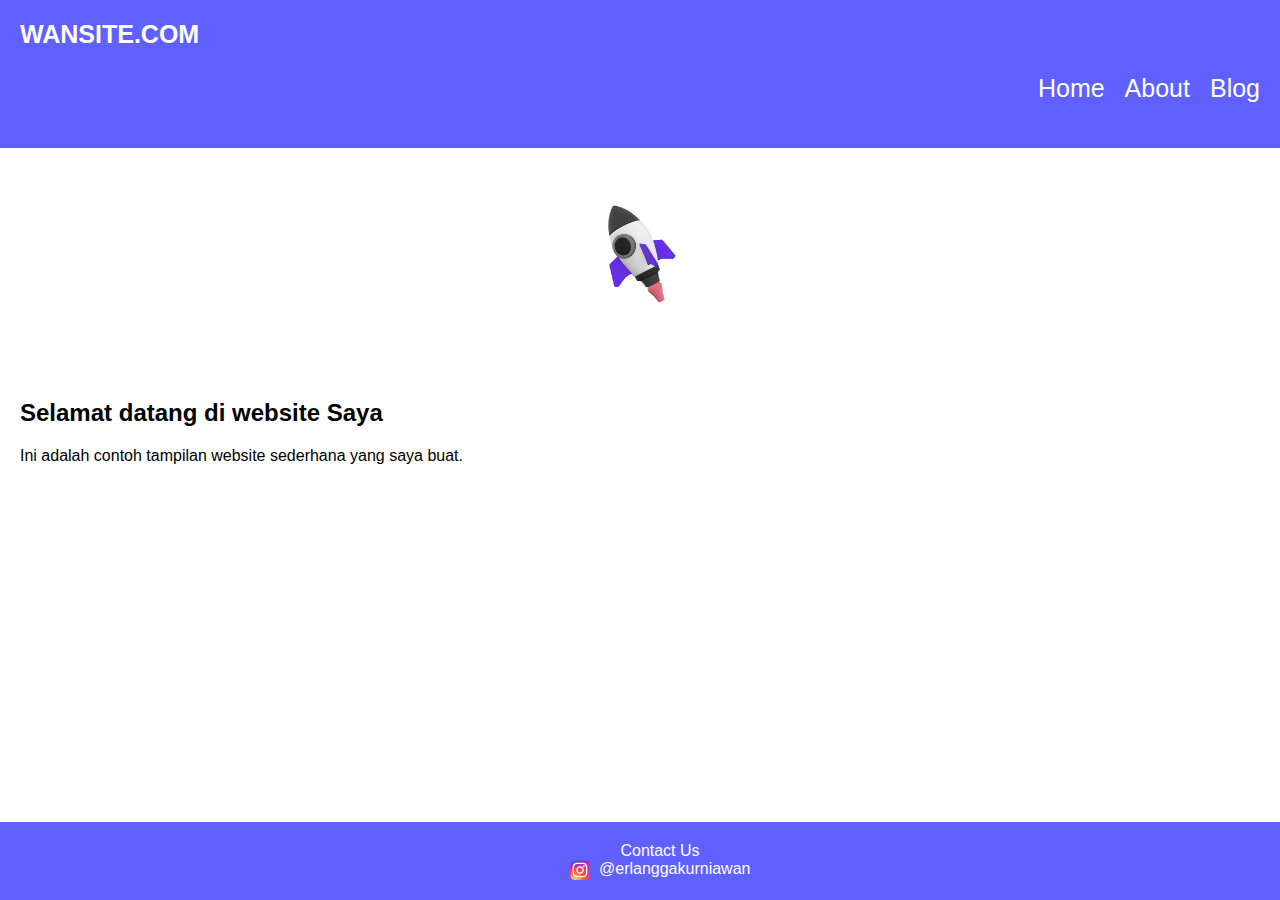
<file: index.html>
<!DOCTYPE html>
<html lang="en">
  <head>
    <meta charset="UTF-8" />
    <meta name="viewport" content="width=device-width, initial-scale=1.0" />
    <title>Website Sederhana</title>
    <link rel="stylesheet" href="style.css">
  </head>
  <body>
    <header>
      <strong>WANSITE.COM</strong>
      <ul>
        <li><a href="#">Home</a></li>
        <li>
          <a href="https://erlanggakurniawan.github.io/" target="_blank"
            >About</a
          >
        </li>
        <li><a href="blog.html">Blog</a></li>
      </ul>
    </header>

    <img src="Vectary texture (1).png" alt="Logo Website" id="logo" />

    <main>
      <h2>Selamat datang di website Saya</h2>
      <p>Ini adalah contoh tampilan website sederhana yang saya buat.</p>
    </main>

    <footer>
      <p>Contact Us</p>
      <img src="ig.png" alt="logo ig" width="20px" height="20px" />
      <a
        href="https://www.instagram.com/erlanggakurniawn?utm_source=ig_web_button_share_sheet&igsh=ZDNlZDc0MzIxNw=="
        >@erlanggakurniawan</a
      >
    </footer>
  </body>
</html>
</file>
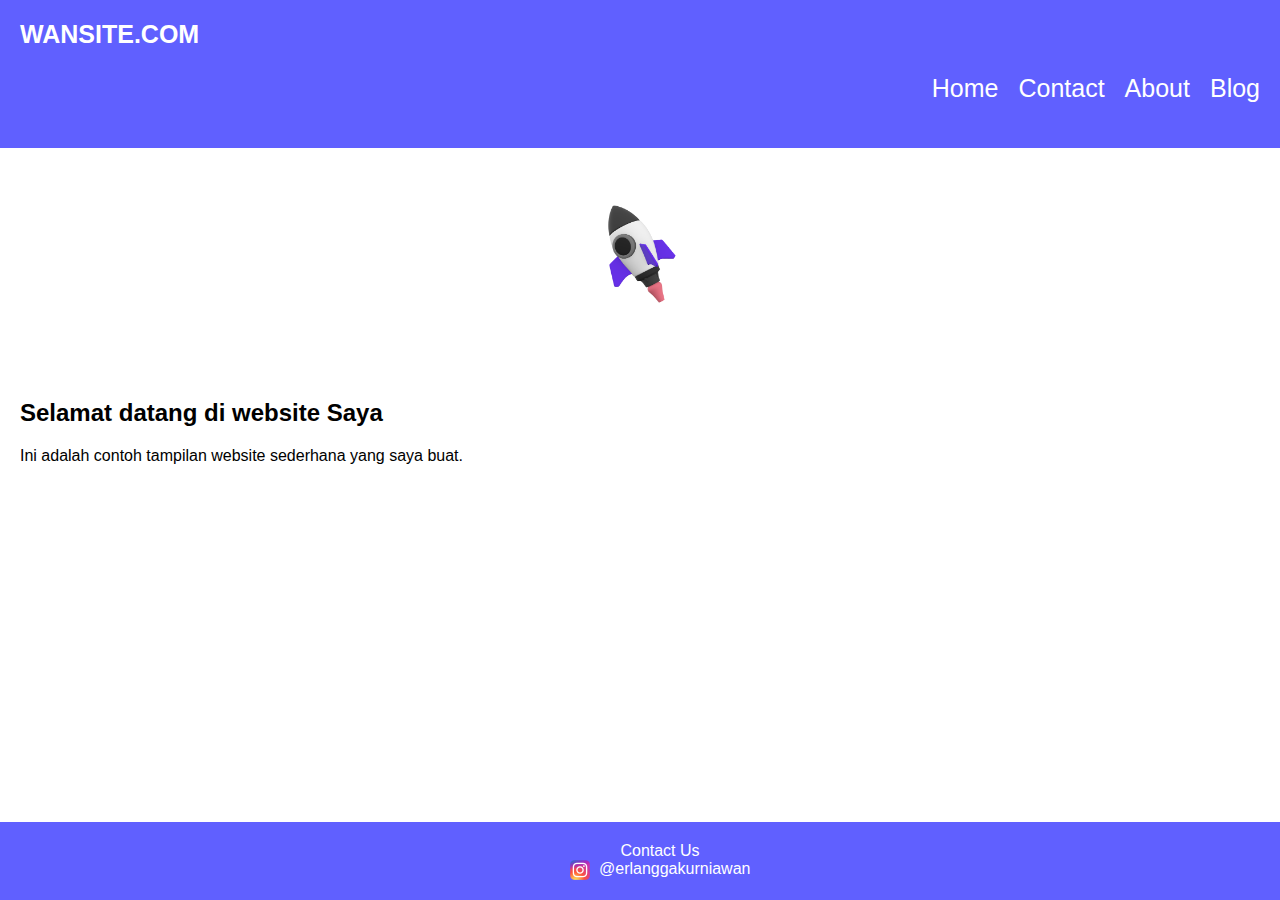
<file: web annga/index.html>
<!DOCTYPE html>
<html lang="en">
  <head>
    <meta charset="UTF-8" />
    <meta name="viewport" content="width=device-width, initial-scale=1.0" />
    <title>Website Sederhana</title>
    <link rel="stylesheet" href="style.css">
  </head>
  <body>
    <header>
      <strong>WANSITE.COM</strong>
      <ul>
        <li><a href="index.html">Home</a></li>
        <li><a href="contact.html">Contact</a></li>
        <li>
          <a href="https://erlanggakurniawan.github.io/" target="_blank"
            >About</a
          >
        </li>
        <li><a href="blog.html">Blog</a></li>
        
      </ul>
    </header>

    <img src="Vectary texture (1).png" alt="Logo Website" id="logo" />

    <main>
      <h2>Selamat datang di website Saya</h2>
      <p>Ini adalah contoh tampilan website sederhana yang saya buat.</p>
    </main>

    <footer>
      <p>Contact Us</p>
      <img src="ig.png" alt="logo ig" width="20px" height="20px" />
      <a
        href="https://www.instagram.com/erlanggakurniawn?utm_source=ig_web_button_share_sheet&igsh=ZDNlZDc0MzIxNw=="
        >@erlanggakurniawan</a
      >
    </footer>
  </body>
</html>
</file>
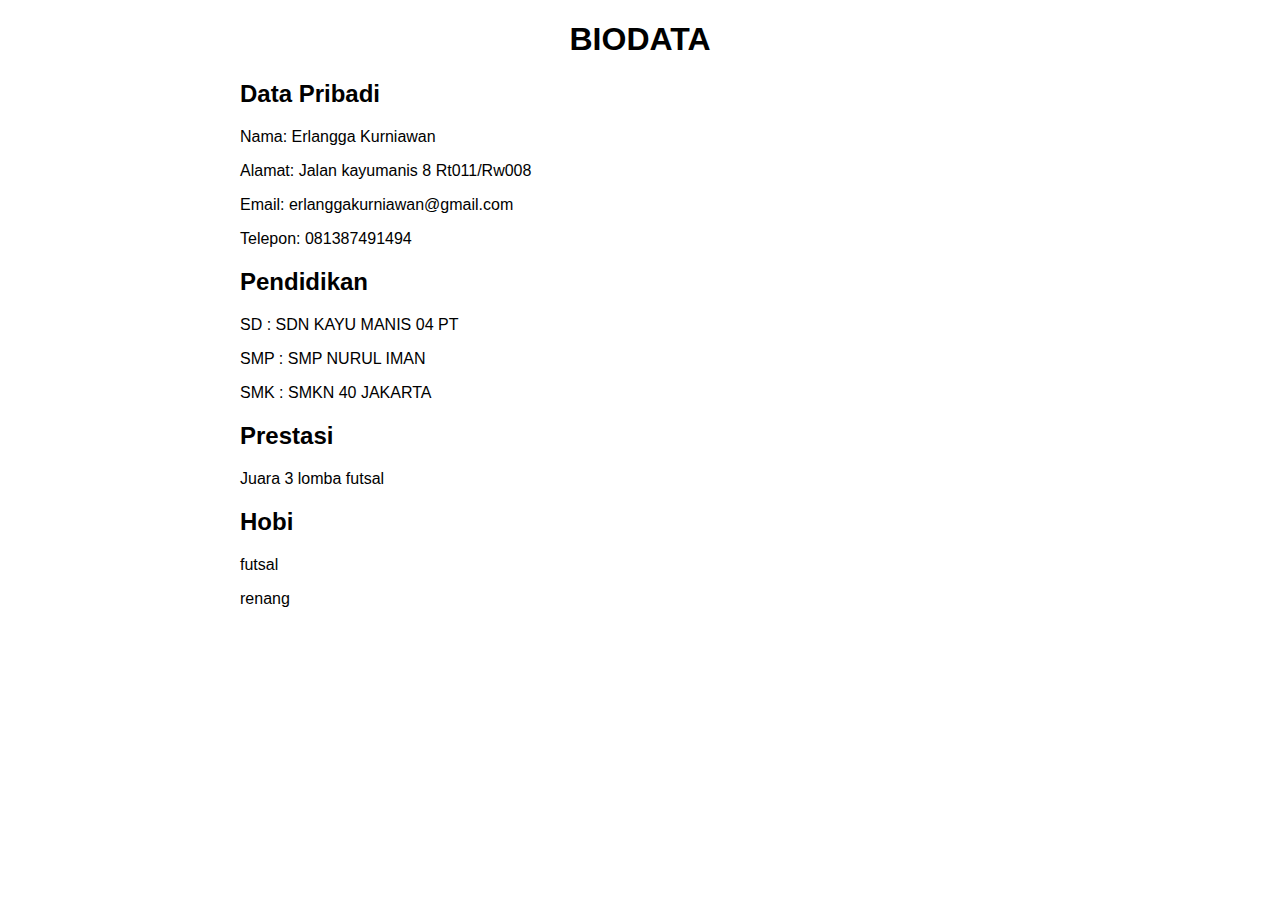
<file: blog.html>
<!DOCTYPE html>
<html>

<head>
    <title>BIODATA DIRI</title>
    <style>
        body {
            font-family: Arial, sans-serif;
        }

        h1 {
            text-align: center;
        }

        .container {
            max-width: 800px;
            margin: 0 auto;
        }

        .section {
            margin-bottom: 20px;
        }
    </style>
</head>

<body>
    <div class="container">
        <h1>BIODATA</h1>

        <div class="section">
            <h2>Data Pribadi</h2>
            <p>Nama: Erlangga Kurniawan</p>
            <p>Alamat: Jalan kayumanis 8 Rt011/Rw008 </p>
            <p>Email: erlanggakurniawan@gmail.com</p>
            <p>Telepon: 081387491494</p>
        </div>

        <div class="section">
            <h2>Pendidikan</h2>
            <p>SD : SDN KAYU MANIS 04 PT</p>
            <p>SMP : SMP NURUL IMAN</p>
            <p>SMK : SMKN 40 JAKARTA</p>
        </div>

        <div class="section">
            <h2>Prestasi</h2>
            <p>Juara 3 lomba futsal</p>
        </div>

        <div class="section">
            <h2>Hobi</h2>
            <p>futsal</p>
            <p>renang</p>
        </div>
    </div>
</body>

</html>
</file>
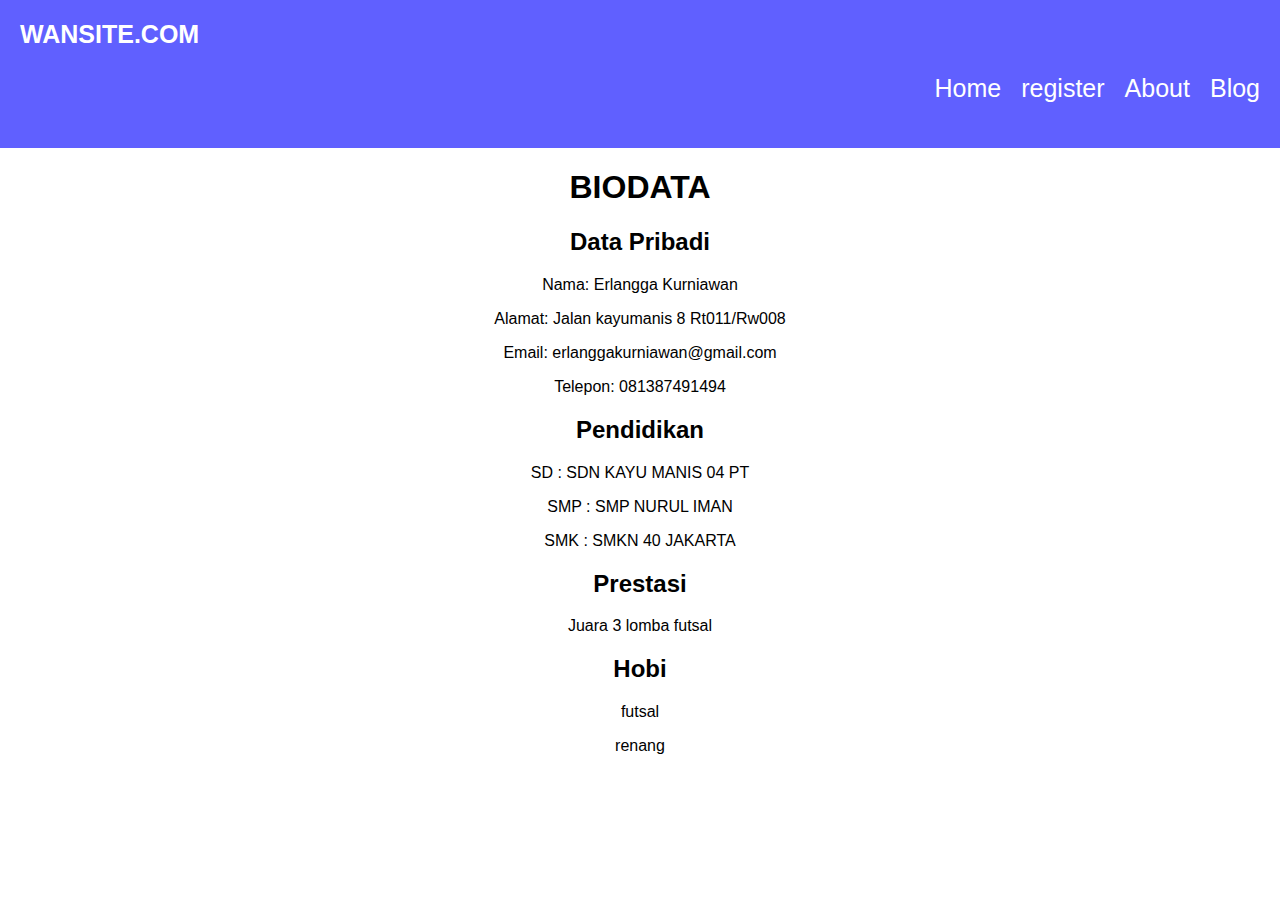
<file: web annga/blog.html>
<!DOCTYPE html>
<html>

<head>
    <title>BIODATA DIRI</title>
    <link rel="stylesheet" href="blog.css">
</head>

<body>
    <header>
        <strong>WANSITE.COM</strong>
        <ul>
          <li><a href="index.html">Home</a></li>
          <li><a href="register.html">register</a></li>
          <li>
            <a href="https://erlanggakurniawan.github.io/" target="_blank"
              >About</a
            >
          </li>
          <li><a href="blog.html">Blog</a></li>
          
        </ul>
      </header>
    <div class="container">
        <h1>BIODATA</h1>

        <div class="section">
            <h2>Data Pribadi</h2>
            <p>Nama: Erlangga Kurniawan</p>
            <p>Alamat: Jalan kayumanis 8 Rt011/Rw008 </p>
            <p>Email: erlanggakurniawan@gmail.com</p>
            <p>Telepon: 081387491494</p>
        </div>

        <div class="section">
            <h2>Pendidikan</h2>
            <p>SD : SDN KAYU MANIS 04 PT</p>
            <p>SMP : SMP NURUL IMAN</p>
            <p>SMK : SMKN 40 JAKARTA</p>
        </div>

        <div class="section">
            <h2>Prestasi</h2>
            <p>Juara 3 lomba futsal</p>
        </div>

        <div class="section">
            <h2>Hobi</h2>
            <p>futsal</p>
            <p>renang</p>
        </div>
    </div>
</body>

</html>
</file>
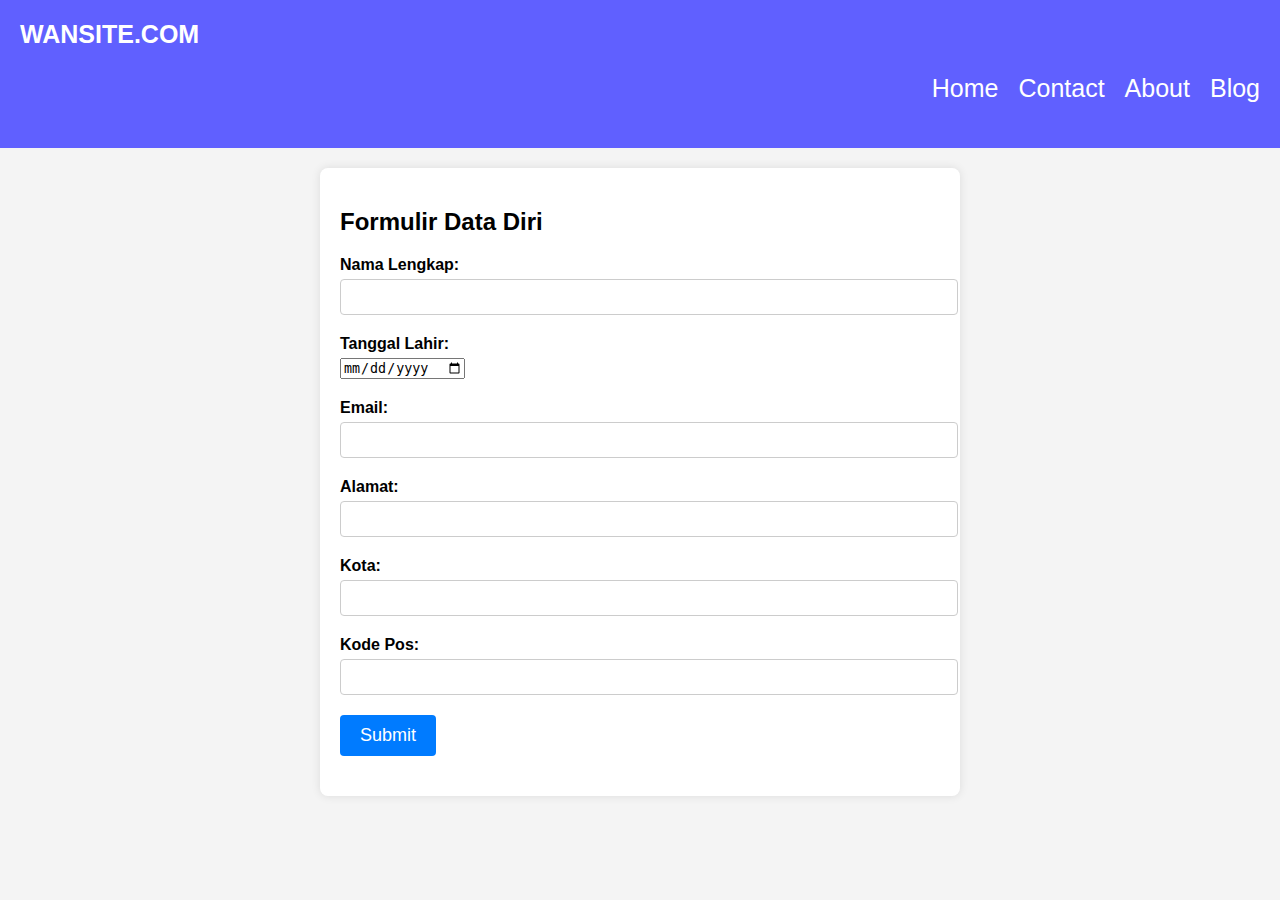
<file: web annga/contact.html>
<!DOCTYPE html>
<html lang="en">
<head>
    <meta charset="UTF-8">
    <meta name="viewport" content="width=device-width, initial-scale=1.0">
    <title>Formulir Data Diri</title>
    <link rel="stylesheet" href="contact.css">
</head>
<body>
    <header>
        <strong>WANSITE.COM</strong>
        <ul>
          <li><a href="index.html">Home</a></li>
          <li><a href="contact.css">Contact</a></li>
          <li>
            <a href="https://erlanggakurniawan.github.io/" target="_blank"
              >About</a
            >
          </li>
          <li><a href="blog.html">Blog</a></li>
          
        </ul>
      </header>
    <div class="container">
        <h2>Formulir Data Diri</h2>
        <form>
            <div class="form-group">
                <label for="nama">Nama Lengkap:</label>
                <input type="text" id="nama" name="nama">
            </div>
            <div class="form-group">
                <label for="tanggal lahir">Tanggal Lahir:</label>
                <input type="date" id="tanggal lahir" name="tanggal lahir">
            </div>
            <div class="form-group">
                <label for="email">Email:</label>
                <input type="email" id="email" name="email">
            </div>
            <div class="form-group">
                <label for="alamat">Alamat:</label>
                <input type="text" id="alamat" name="alamat">
            </div>
            <div class="form-group">
                <label for="kota">Kota:</label>
                <input type="text" id="kota" name="kota">
            </div>
            <div class="form-group">
                <label for="kodepos">Kode Pos:</label>
                <input type="text" id="kodepos" name="kodepos">
            </div>
            
            <div class="form-group">
                <input type="submit" onclick="alert('Terima Kasih')" value=Submit>
            </div>
        </form>
    </div>
</body>
</html>
</file>
<file: style.css>
body {
    font-family: Arial, sans-serif;
    margin: 0;
    padding: 0;
    color: black;
  }

  header {
    background-color: #6060ff;
    color: #fff;
    padding: 20px;
    text-align: left;
    font-size: 25px;
  }

  header ul {
    display: flex;
    justify-content: flex-end;
    list-style: none;
    padding: 0;
  }

  header li {
    margin-left: 20px;
  }

  header a {
    text-decoration: none;
    color: #fff;
  }

  #logo {
    display: block;
    margin: 20px auto;
    max-width: 150px;
  }

  main {
    padding: 20px;
    background-color: white;
  }

  footer {
    background-color: #6060ff;
    color: white;
    padding: 20px;
    text-align: center;
    position: fixed;
    bottom: 0;
    width: 100%;
  }

  footer a {
    text-decoration: none;
    color: white;
  }

  footer p {
    margin: 0;
  }

  footer img {
    vertical-align: middle;
    margin-right: 5px;
  }
</file>
<file: web annga/style.css>
body {
    font-family: Arial, sans-serif;
    margin: 0;
    padding: 0;
    color: black;
  }

  header {
    background-color: #6060ff;
    color: #fff;
    padding: 20px;
    text-align: left;
    font-size: 25px;
  }

  header ul {
    display: flex;
    justify-content: flex-end;
    list-style: none;
    padding: 0;
  }

  header li {
    margin-left: 20px;
  }

  header a {
    text-decoration: none;
    color: #fff;
  }

  #logo {
    display: block;
    margin: 20px auto;
    max-width: 150px;
  }

  main {
    padding: 20px;
    background-color: white;
  }

  footer {
    background-color: #6060ff;
    color: white;
    padding: 20px;
    text-align: center;
    position: fixed;
    bottom: 0;
    width: 100%;
  }

  footer a {
    text-decoration: none;
    color: white;
  }

  footer p {
    margin: 0;
  }

  footer img {
    vertical-align: middle;
    margin-right: 5px;
  }
</file>
<file: web annga/blog.css>
body {
    font-family: Arial, sans-serif;
    margin: 0;
    padding: 0;
    color: black;
    text-align: center;
  }

  header {
    background-color: #6060ff;
    color: #fff;
    padding: 20px;
    text-align: left;
    font-size: 25px;
  }

  header ul {
    display: flex;
    justify-content: flex-end;
    list-style: none;
    padding: 0;
  }

  header li {
    margin-left: 20px;
  }

  header a {
    text-decoration: none;
    color: #fff;
  }
</file>
<file: web annga/contact.css>
body {
    font-family: Arial, sans-serif;
    margin: 0;
    padding: 0;
    box-sizing: border-box;
    background-color: #f4f4f4;
}

header {
    background-color: #6060ff;
    color: #fff;
    padding: 20px;
    text-align: left;
    font-size: 25px;
  }

  header ul {
    display: flex;
    justify-content: flex-end;
    list-style: none;
    padding: 0;
  }

  header li {
    margin-left: 20px;
  }

  header a {
    text-decoration: none;
    color: #fff;
  }
.container {
    max-width: 600px;
    margin: 20px auto;
    padding: 20px;
    background-color: #fff;
    border-radius: 8px;
    box-shadow: 0 0 10px rgba(0, 0, 0, 0.1);
}
.form-group {
    margin-bottom: 20px;
}
.form-group label {
    font-weight: bold;
    display: block;
    margin-bottom: 5px;
}
.form-group input[type="text"],
.form-group input[type="email"] {
    width: 100%;
    padding: 8px;
    font-size: 16px;
    border-radius: 4px;
    border: 1px solid #ccc;
}
.form-group input[type="submit"] {
    background-color: #007bff;
    color: #fff;
    border: none;
    padding: 10px 20px;
    font-size: 18px;
    cursor: pointer;
    border-radius: 4px;
}
.form-group input[type="submit"]:hover {
    background-color: #0056b3;
}
</file>
